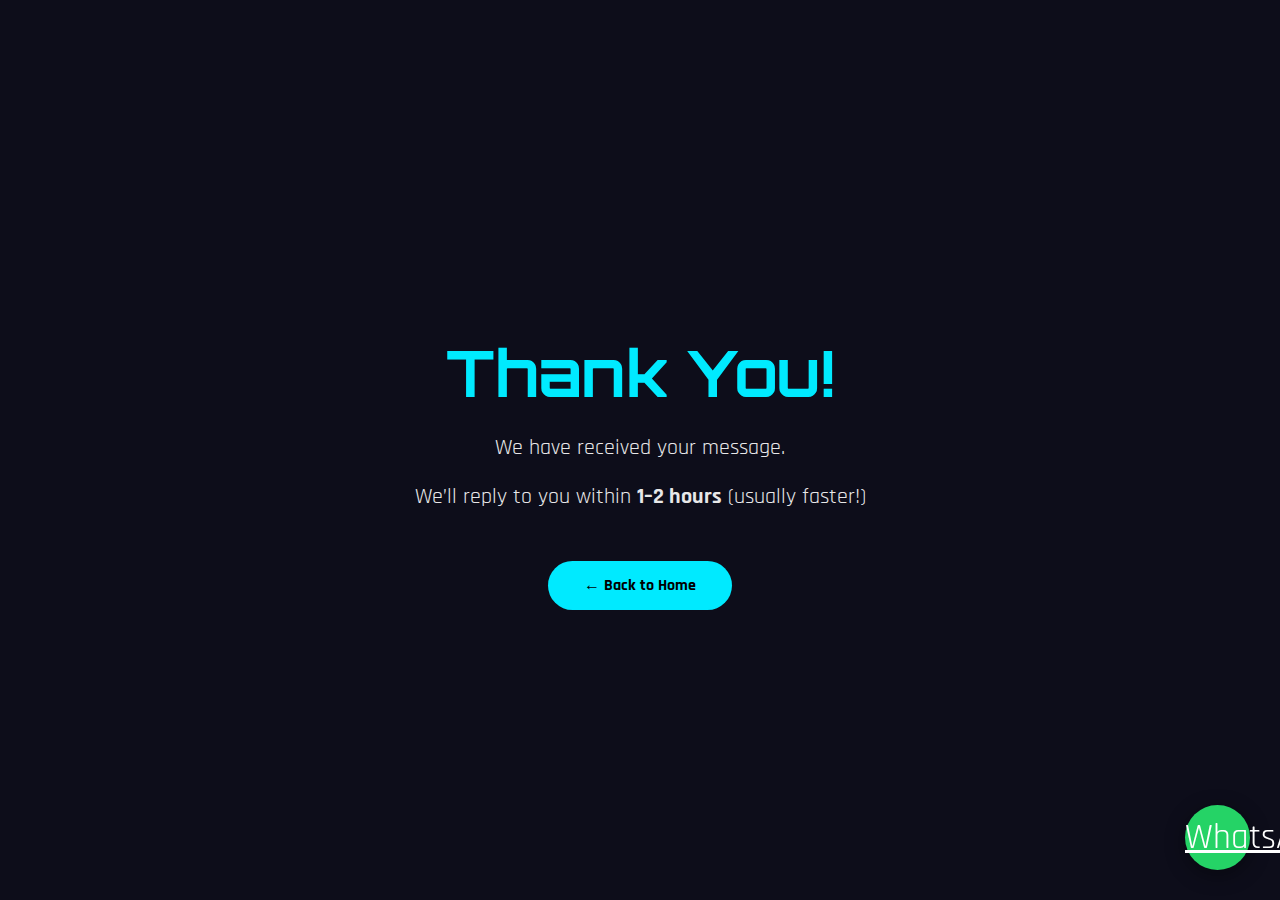
<file: thanks.html>
<!DOCTYPE html>
<html lang="en">
<head>
    <meta charset="UTF-8">
    <meta name="viewport" content="width=device-width, initial-scale=1.0">
    <title>Thank You – PANDE Design & Development</title>
    <link href="https://fonts.googleapis.com/css2?family=Orbitron:wght@500;700&family=Rajdhani:wght@400;600&display=swap" rel="stylesheet">
    <style>
        body {
            margin:0; padding:0; height:100vh; background:#0d0d1a; color:#fff;
            font-family:'Rajdhani',sans-serif; display:flex; align-items:center; justify-content:center; text-align:center;
        }
        .wrapper { max-width:600px; padding:40px; }
        h1 { font-family:'Orbitron',sans-serif; font-size:4rem; color:#00eaff; margin-bottom:20px; }
        p { font-size:1.4rem; margin:20px 0; opacity:0.9; }
        .btn {
            display:inline-block; background:#00eaff; color:#000; padding:14px 36px; border-radius:50px;
            font-weight:700; margin-top:30px; text-decoration:none; transition:0.3s;
        }
        .btn:hover { background:#00ffaa; transform:scale(1.05); }
        .whatsapp {
            position:fixed; bottom:30px; right:30px; background:#25D366; color:#fff;
            width:65px; height:65px; border-radius:50%; font-size:35px; line-height:65px;
            box-shadow:0 5px 20px rgba(0,0,0,0.4); z-index:9999; text-align:center;
        }
        .whatsapp:hover { transform:scale(1.1); }
    </style>
</head>
<body>
    <div class="wrapper">
        <h1>Thank You!</h1>
        <p>We have received your message.</p>
        <p>We’ll reply to you within <strong>1–2 hours</strong> (usually faster!)</p>
        <a href="index.html" class="btn">← Back to Home</a>
    </div>

    <!-- WhatsApp Floating Button -->
    <a href="https://wa.me/919876543210" target="_blank" class="whatsapp" title="Chat on WhatsApp">
        WhatsApp
    </a>
</body>
</html>
</file>
